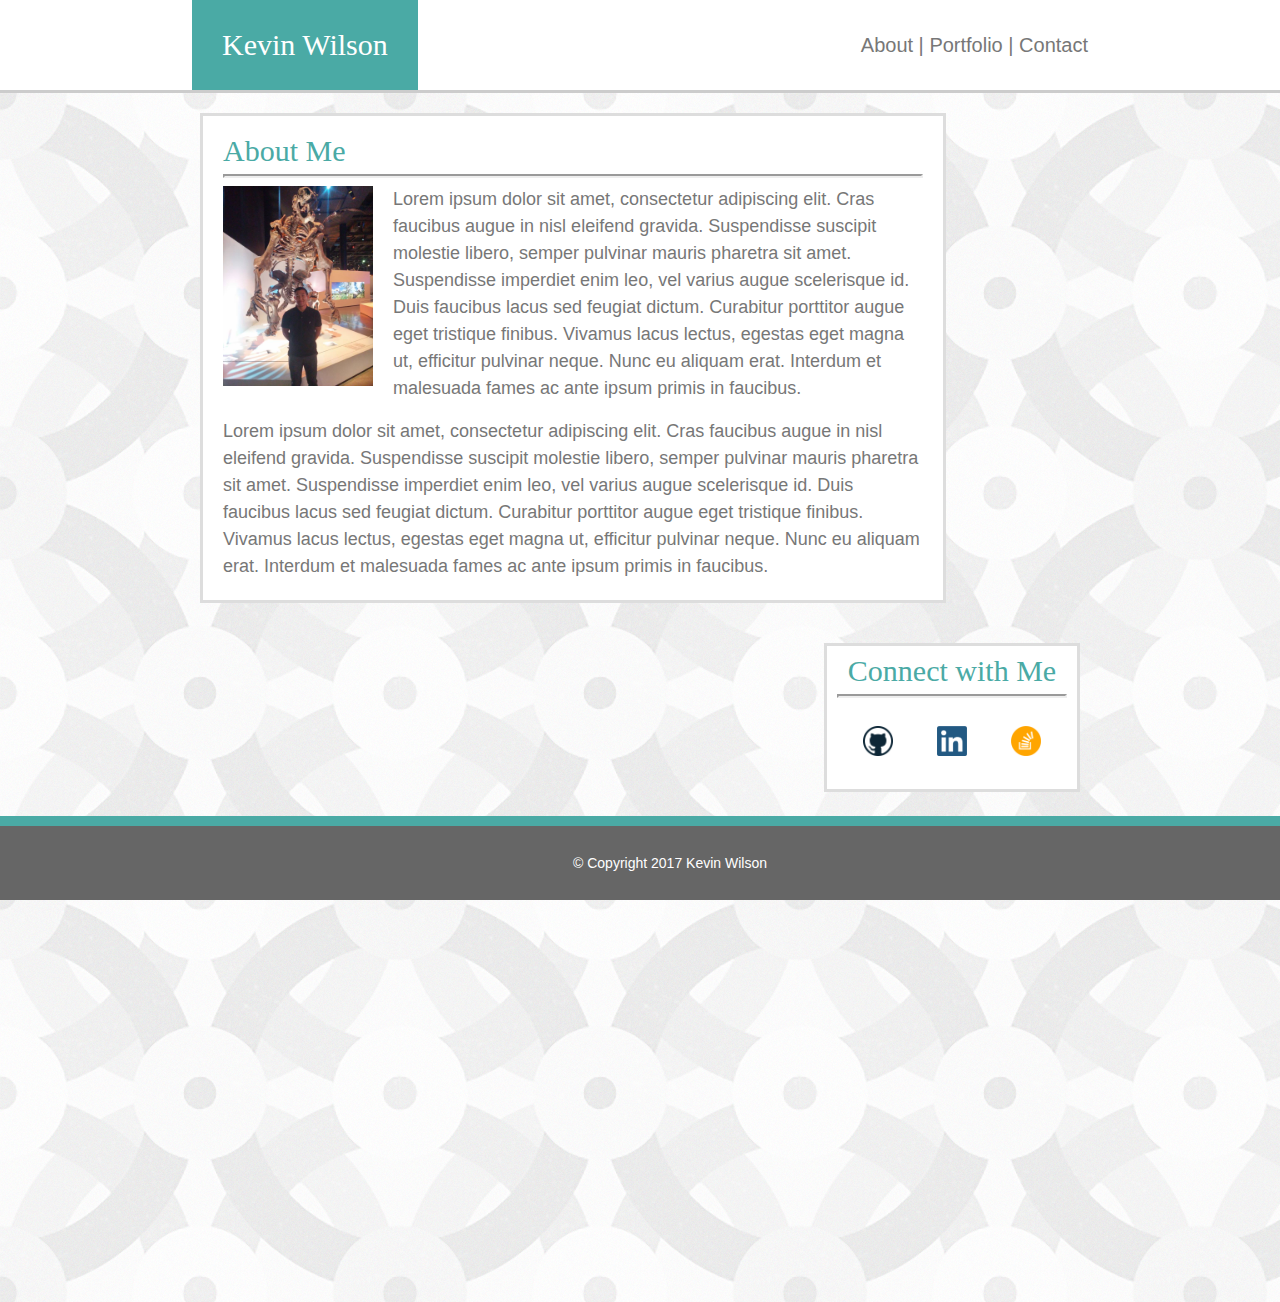
<file: index.html>
<!DOCTYPE html>
<html lang="en-us">
<head>
	<meta charset="UTF-8">
	<link rel="stylesheet" type="text/css" href="Assets/css/reset.css">
	<link rel="stylesheet" type="text/css" href="Assets/css/style.css">
	<title>Index</title>
</head>
<body>

	<header>
			<h1 id="name">Kevin Wilson</h1>
			<p id="links"><a href="">About</a> | <a href="">Portfolio</a> | <a href="">Contact</a></p>
	</header>

<div id="wrapperMargins">
	<div id="content">
		<div>
			<h1 id="aboutMe">About Me</h1>
		</div>
		<hr>
		<img id="photoMe" src="Assets/images/fb_photo.jpg" alt="Photo of Me" height="200">

		<p>Lorem ipsum dolor sit amet, consectetur adipiscing elit. Cras faucibus augue in nisl eleifend gravida. Suspendisse suscipit molestie libero, semper pulvinar mauris pharetra sit amet. Suspendisse imperdiet enim leo, vel varius augue scelerisque id. Duis faucibus lacus sed feugiat dictum. Curabitur porttitor augue eget tristique finibus. Vivamus lacus lectus, egestas eget magna ut, efficitur pulvinar neque. Nunc eu aliquam erat. Interdum et malesuada fames ac ante ipsum primis in faucibus.</p>

		<br>

		<p>Lorem ipsum dolor sit amet, consectetur adipiscing elit. Cras faucibus augue in nisl eleifend gravida. Suspendisse suscipit molestie libero, semper pulvinar mauris pharetra sit amet. Suspendisse imperdiet enim leo, vel varius augue scelerisque id. Duis faucibus lacus sed feugiat dictum. Curabitur porttitor augue eget tristique finibus. Vivamus lacus lectus, egestas eget magna ut, efficitur pulvinar neque. Nunc eu aliquam erat. Interdum et malesuada fames ac ante ipsum primis in faucibus.</p>
	</div>

	<div id="connect">
		<h1>Connect with Me</h1>
		<hr>
		<a href="https://github.com/khwilson27"><img id="gitlogo" src="Assets/images/githublogo.png" alt="GitHub" height="30"></a>
		<a href="https://www.linkedin.com/in/kevin-h-wilson-1b797471/"><img id="linkedinlogo" src="Assets/images/linkedinlogo.png" height="30"></a>
		<a href="https://stackoverflow.com/users/7543159/kevin-wilson"><img id="stacklogo" src="Assets/images/stackoverflowlogo.png" alt="StackOverflow" height="30"></a>
	</div>
</div>
	<footer>
		<div>&copy; Copyright 2017 Kevin Wilson</div>
	</footer>

</body>
</html>
</file>
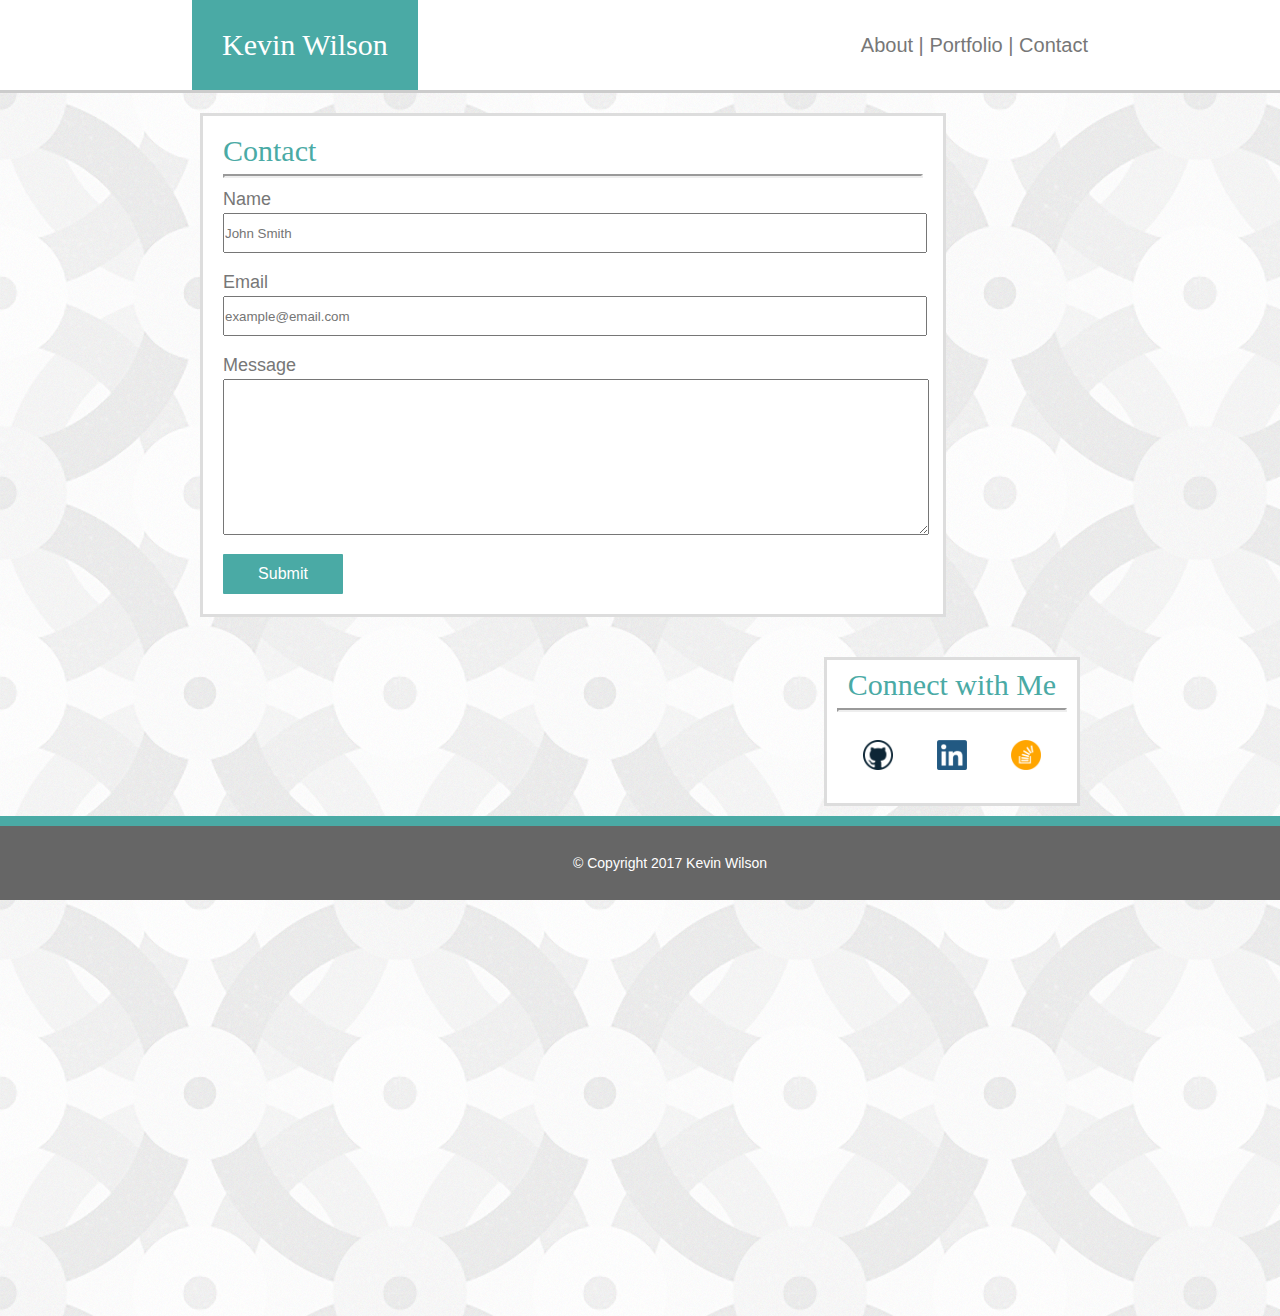
<file: contact.html>
<!DOCTYPE html>
<html lang="en-us">
<head>
	<meta charset="UTF-8">
	<link rel="stylesheet" type="text/css" href="Assets/css/reset.css">
	<link rel="stylesheet" type="text/css" href="Assets/css/style.css">
	<title>Contact</title>
</head>
<body>

	<header>
			<h1 id="name">Kevin Wilson</h1>
			<p id="links"><a href="">About</a> | <a href="">Portfolio</a> | <a href="">Contact</a></p>
	</header>

<div id="wrapperMargins">
	<div id="content">
		<div>
			<h1 id="aboutMe">Contact</h1>
		</div>
		<hr>
	
		<form>
			<p>Name</p>
			<input type="text" name="name" placeholder="John Smith">
			<br>
			<br>
			<p>Email</p>
			<input type="text" name="email" placeholder="example@email.com">
			<br>
			<br>
			<p>Message</p>
			<textarea rows="10"></textarea>
		</form>
		<br>

		<input type="submit" value="Submit">

	</div>

	<div id="connect">
		<h1>Connect with Me</h1>
		<hr>
		<a href="https://github.com/khwilson27"><img id="gitlogo" src="Assets/images/githublogo.png" alt="GitHub" height="30"></a>
		<a href="https://www.linkedin.com/in/kevin-h-wilson-1b797471/"><img id="linkedinlogo" src="Assets/images/linkedinlogo.png" height="30"></a>
		<a href="https://stackoverflow.com/users/7543159/kevin-wilson"><img id="stacklogo" src="Assets/images/stackoverflowlogo.png" alt="StackOverflow" height="30"></a>
	</div>
</div>
	<footer>
		<div>&copy; Copyright 2017 Kevin Wilson</div>
	</footer>

</body>
</html>
</file>
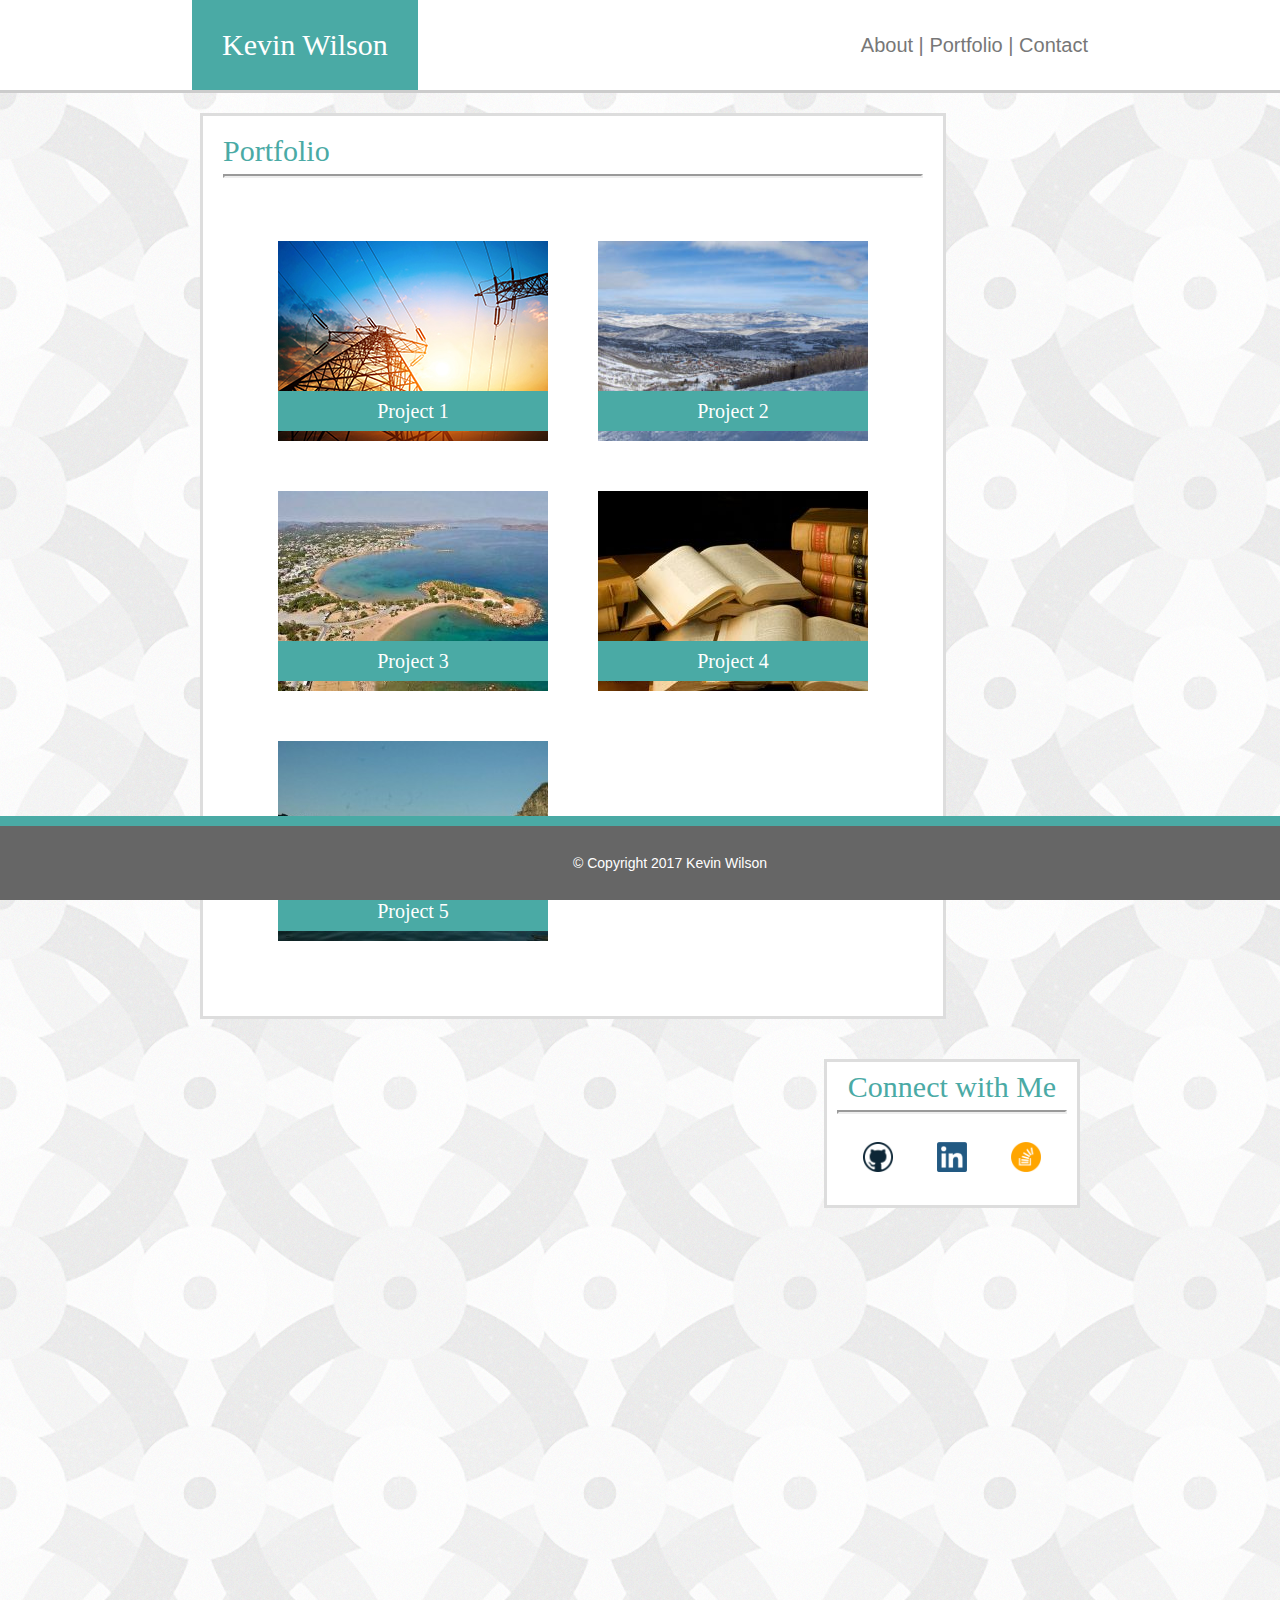
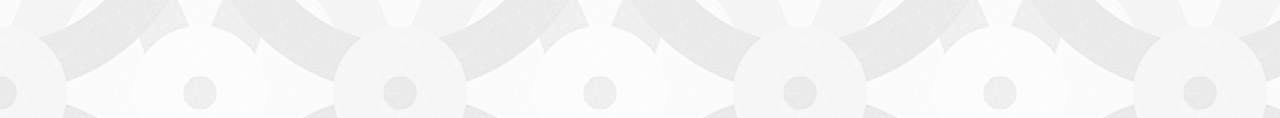
<file: portfolio.html>
<!DOCTYPE html>
<html lang="en-us">
<head>
	<meta charset="UTF-8">
	<link rel="stylesheet" type="text/css" href="Assets/css/reset.css">
	<link rel="stylesheet" type="text/css" href="Assets/css/style.css">
	<title>Portfolio</title>
</head>
<body>

	<header>
			<h1 id="name">Kevin Wilson</h1>
			<p id="links"><a href="">About</a> | <a href="">Portfolio</a> | <a href="">Contact</a></p>
	</header>

<div id="wrapperMargins">
	<div id="content">
		<div>
			<h1 id="aboutMe">Portfolio</h1>
		</div>
		<hr>
		
<!-- 		<div id="row1">
			<img id="portfolioImage1" src="Assets/images/portfolio1.jpg" alt="Portfolio 1" height="200" width="270">
				<h1 class="portfolioLabel1">Project 1</h1>
			<img id="portfolioImage2" src="Assets/images/portfolio2.jpg" alt="Portfolio 2" height="200" width="270">
				<h1 class="portfolioLabel2">Project 2</h1>
		</div>

		<div id="row2">
			<img id="portfolioImage3" src="Assets/images/portfolio3.jpg" alt="Portfolio 3" height="200" width="270">
				<h1 class="portfolioLabel3">Project 3</h1>
			<img id="portfolioImage4" src="Assets/images/portfolio4.jpg" alt="Portfolio 4" height="200" width="270">
				<h1 class="portfolioLabel4">Project 4</h1>
		</div>

		<div id="row3">
			<img id="portfolioImage5" src="Assets/images/portfolio5.jpg" alt="Portfolio 5" height="200" width="270">
				<h1 class="portfolioLabel5">Project 5</h1>
		</div> -->

			<div class= "imgSection">
				<ul class= "imgGrid">
					<li>
						<div class = "img1">
							<div class="imgInfo"><h2 class="title">Project 1</h2></div>
						</div>
					</li>
			
					<li>
						<div class = "img2">
							<div class="imgInfo"><h2 class="title">Project 2</h2></div>
						</div>
					</li>
						
					<li>
						<div class = "img3">
							<div class="imgInfo"><h2 class="title">Project 3</h2></div>
						</div>
					</li>
						
					<li>
						<div class = "img4">
							<div class="imgInfo"><h2 class="title">Project 4</h2></div>
						</div>
					</li>
						
					<li>
						<div class = "img5">
							<div class="imgInfo"><h2 class="title">Project 5</h2></div>
						</div>
					</li>
				</ul>
			</div>

	</div>

	<div id="connect">
		<h1>Connect with Me</h1>
		<hr>
		<a href="https://github.com/khwilson27"><img id="gitlogo" src="Assets/images/githublogo.png" alt="GitHub" height="30"></a>
		<a href="https://www.linkedin.com/in/kevin-h-wilson-1b797471/"><img id="linkedinlogo" src="Assets/images/linkedinlogo.png" height="30"></a>
		<a href="https://stackoverflow.com/users/7543159/kevin-wilson"><img id="stacklogo" src="Assets/images/stackoverflowlogo.png" alt="StackOverflow" height="30"></a>
	</div>
</div>
	<footer>
		<div>&copy; Copyright 2017 Kevin Wilson</div>
	</footer>

</body>
</html>
</file>
<file: Assets/css/style.css>
html, body, input {
    padding: 0;
    margin: 0;
    font-family: 'Arial', 'Helvetica Neue', Helvetica, sans-serif;
}

header {
	height: 90px;
	border-bottom-style: solid;
	border-bottom-color: #cccccc;
	border-bottom-width: 3px;
}

#wrapperMargins {
	overflow: auto;
	padding-left: 200px;
	padding-right: 200px;
	padding-bottom: 500px;
	background: url("../images/roundBackground.png");
}

#links {
	text-align: right;
	margin: 0 auto 0 auto;
	margin-right: 15%;
	padding: 30px 0px 30px 30px;
	font-size: 20px;
}

#content {
	overflow: auto;
	float: left;
	margin: 20px 20px 20px 0px;
	padding: 20px;
	width: 700px;
	background-color: white;
	border-style: solid;
	border-width: 3px;
	border-color: #dddddd;
}

#photoMe {
	margin: 0px 20px 0px 0px;
	float: left;
}

hr {
	color: #777777;
    border-width: 2px;
}

h1 {
	font-size: 30px;
	font-family: 'Georgia', Times, Times New Roman, serif;
}

p {
	color: #777777;
	line-height: 1.5;
	font-size: 18px;
}

a {
	text-decoration: none;
	color: #777777;
}

#aboutMe {
	color: #4aaaa5;
}

#name {
	float: left;
	background-color: #4aaaa5;
	color: white;
	padding: 30px;
	margin: 0 auto 0 auto;
	position: absolute;
	left: 15%;
	top: 0%;
}

#connect {
	width: 230px;
	float: right;
	text-align: center;
	padding: 10px;
	margin: 20px 0px 10px 10px;
	color: #4aaaa5;
	background-color: white;
	border-style: solid;
	border-width: 3px;
	border-color: #dddddd;
}

#gitlogo, #linkedinlogo, #stacklogo {
	padding: 20px;
}
footer {
	position: fixed;
	bottom: 0;
	width: 100%;
	background-color: #666666;
	text-align: center;
	padding: 30px;
	color: white;
	font-size: 14px;
	border-top-style: solid;
	border-top-color: #4aaaa5;
	border-top-width: 10px;
	z-index: 5;
}

input {
	width: 100%;
	height: 36px;
}

input[type=submit] {
	background-color: #4aaaa5;
	color: white;
	width: 120px;
	height: 40px;
	text-align: center;
	margin: auto 0;
	border: none;
	border-radius: 1px;
	cursor: pointer;
	font-size: 16px;
}

textarea {
	width: 100%;
}

.imgGrid {
	width: 650px;
	padding: 30px;
	overflow: auto;
	display: block;
/*	border-style: solid;
	border-color: red;
	border-width: 5px;*/
}

/*.imgSection {
	overflow: auto;
	border-style: solid;
	border-color: red;
	border-width: 5px;
}*/

.title {
	background-color: #4aaaa5;
	color: white;
	width: 230px;
	padding: 10px 20px 10px 20px;
	text-align: center;
	float: left;
	margin-top: 150px;
	font-family: 'Georgia', Times, Times New Roman, serif;
	font-size: 20px;
}

.img1 {
	background: url("../images/portfolio1.jpg");
	height: 200px;
	width: 270px;
}
.img2 {
	background: url("../images/portfolio2.jpg");
	height: 200px;
	width: 270px;
}
.img3 {
	background: url("../images/portfolio3.jpg");
	height: 200px;
	width: 270px;
}
.img4 {
	background: url("../images/portfolio4.jpg");
	height: 200px;
	width: 270px;
}
.img5 {
	background: url("../images/portfolio5.jpg");
	height: 200px;
	width: 270px;
}
.img1, .img2, .img3, .img4, .img5 {
	margin-left: 30px;
	margin: 25px;
	float: left;
}
</file>
